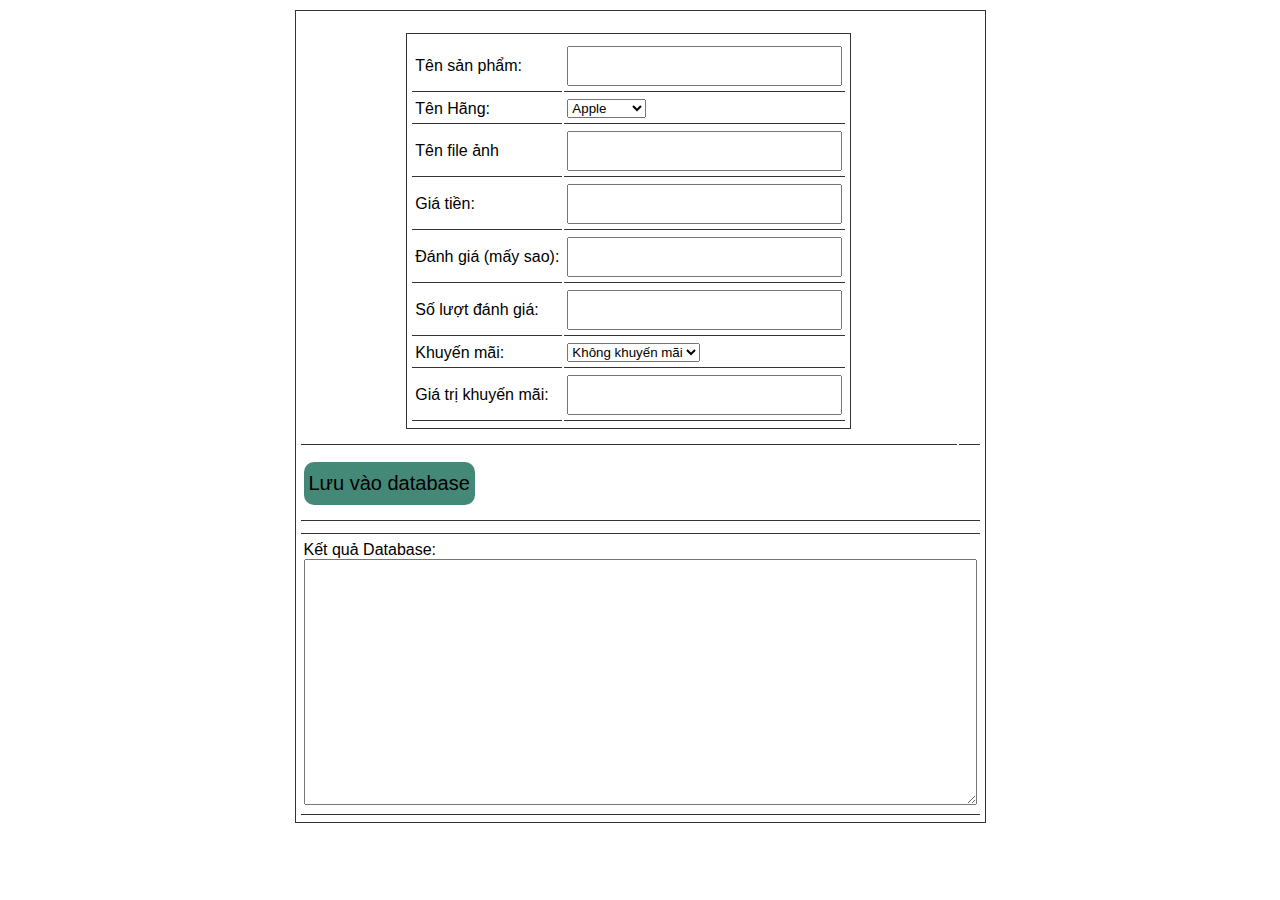
<file: createProductJson.html>
<!DOCTYPE html>
<html lang="en">

<head>
	<meta charset="UTF-8">
	<meta name="viewport" content="width=device-width, initial-scale=1.0">
	<title>Create Product code</title>

	<!-- Load font awesome icons -->
	<link rel="stylesheet" href="https://cdnjs.cloudflare.com/ajax/libs/font-awesome/4.7.0/css/font-awesome.min.css"
	 crossorigin="anonymous">
	<link rel="stylesheet" type="text/css" href="css/style.css">
	<link rel="stylesheet" href="css/header.css">
	<link rel="stylesheet" type="text/css" href="css/home_products.css">

	<script src="data/products.js"></script>
	<script src="js/classes.js"></script>
	<script src="js/dungchung.js"></script>

	<style>
		* { 
			outline: none; 
			font-family: sans-serif; 
		}
		
		table {
			padding: 5px 3px;
			border : 1px solid #333;
			margin: 10px auto;
		}
		td {
			padding: 5px 3px;
			border-bottom: 1pt solid #333;
		}
		input {
			padding: 5px 3px;
			height: 26px;
			font-size: 20px;
		}
		button {
			border-radius: 10px;
			margin: 10px auto;
			font-size: 20px;
			padding: 10px 5px;
			border: none;
			cursor: pointer;
			background: #487;
		}
		button:hover {
			background: #4a7;
		}
		textarea {
			padding: 5px 3px;
			font-size: 16px;
		}
		.homeproduct li {
			width: 250px;
		}
	</style>

	<script>
		// Thêm sản phẩm vào trang
		function addProduct(p, id) {
			promo = new Promo(p.promo.name, p.promo.value); // class Promo
			product = new Product(p.img, p.name, p.price, p.star, p.rateCount, promo); // Class product
			addToWeb(product, id);
		}
		function getResult() {
			var name = document.getElementById('name').value;
			var company = document.getElementById('company').value;
			var img = document.getElementById('img').value;
			var price = document.getElementById('price').value;
			var star = document.getElementById('star').value || 0;
			var rateCount = document.getElementById('rateCount').value || 0;
			var promoName = document.getElementById('promoName').value;
			var promoValue = document.getElementById('promoValue').value;

			if(img.indexOf('http') < 0) {
				img = "img/products/"+ img;	
			}
return {
	"name": name,
	"company": company,
	"img": img,
	"price": price,
	"star": star,
	"rateCount": rateCount,
	"promo": {
		"name": promoName,
		"value": promoValue
	}
};
		}

		function saveToDatabase() {
			var r = getResult();
			if(!r.name || !r.price) {
				alert('Chưa nhập tên hoặc giá tiền');
				return;
			}

			addProduct(r, 'products');
			var textarea = document.getElementById('t_a');
			if(textarea.innerHTML == '')
				textarea.innerHTML += JSON.stringify(r, null, "\t");
			else textarea.innerHTML += ',\n'+JSON.stringify(r, null, "\t");
		}

		function valueChange() {
			document.getElementById('live').innerHTML = '';
			addProduct(getResult(), 'live');
		}

		window.onload = function() {
			var inp = document.getElementsByTagName('input');
			for(var i = 0; i < inp.length; i++) {
				inp[i].onkeyup = valueChange;
			}
			document.getElementById('company').onchange = valueChange;
		}
	</script>

</head>

<body>
	<table>
		<tr>
			<td>
				<table cellpadding="7">
					<tr>
						<td>Tên sản phẩm:</td>
						<td><input id="name" type="text" onchange=""></td>
					</tr>
					<tr>
						<td>Tên Hãng:</td>
						<td>
							<select name="" id="company">
								<option value="Apple">Apple</option>
								<option value="Samsung">Samsung</option>
								<option value="Oppo">Oppo</option>
								<option value="Nokia">Nokia</option>
								<option value="Huawei">Huawei</option>
								<option value="Xiaomi">Xiaomi</option>
								<option value="Realme">Realme</option>
								<option value="Vivo">Vivo</option>
								<option value="Philips">Philips</option>
								<option value="Mobell">Mobell</option>
								<option value="Mobiistar">Mobiistar</option>
								<option value="Itel">Itel</option>
								<option value="Coolpad">Coolpad</option>
								<option value="HTC">HTC</option>
								<option value="Motorola">Motorola</option>
							</select>
						</td>
					</tr>
					<tr>
						<td>Tên file ảnh</td>
						<td><input id="img" type="text"></td>
					</tr>
					<tr>
						<td>Giá tiền:</td>
						<td><input id="price" type="text"></td>
					</tr>
					<tr>
						<td>Đánh giá (mấy sao):</td>
						<td><input id="star" type="text"></td>
					</tr>
					<tr>
						<td>Số lượt đánh giá:</td>
						<td><input id="rateCount" type="text"></td>
					</tr>
					<tr>
						<td>Khuyến mãi:</td>
						<td>
							<select name="km" id="promoName" onchange="valueChange()">
								<option value="">Không khuyến mãi</option>
								<option value="tragop">Trả góp</option>
								<option value="giamgia">Giảm giá</option>
								<option value="moiramat">Mới ra mắt</option>
								<option value="giareonline">Giá rẻ online</option>
							</select>

						</td>
					</tr>
					<tr>
						<td>Giá trị khuyến mãi:</td>
						<td><input id="promoValue" type="text"></td>
					</tr>
				</table>
			</td>

			<td>
				<ul class="homeproduct group flexContain" id="live"></ul>
			</td>
		</tr>
		<tr>
			<td colspan="2">
				<button onclick="saveToDatabase()">Lưu vào database</button>
			</td>
		</tr>
		<tr>
			<td colspan="2">
				<ul class="homeproduct" id="products"></ul>
			</td>
		</tr>
		<tr>
			<td colspan="2">
				<p>Kết quả Database:</p>
				<textarea rows="13" cols="70" id="t_a"></textarea>
			</td>
		</tr>
	</table>

</body>

</html>
</file>
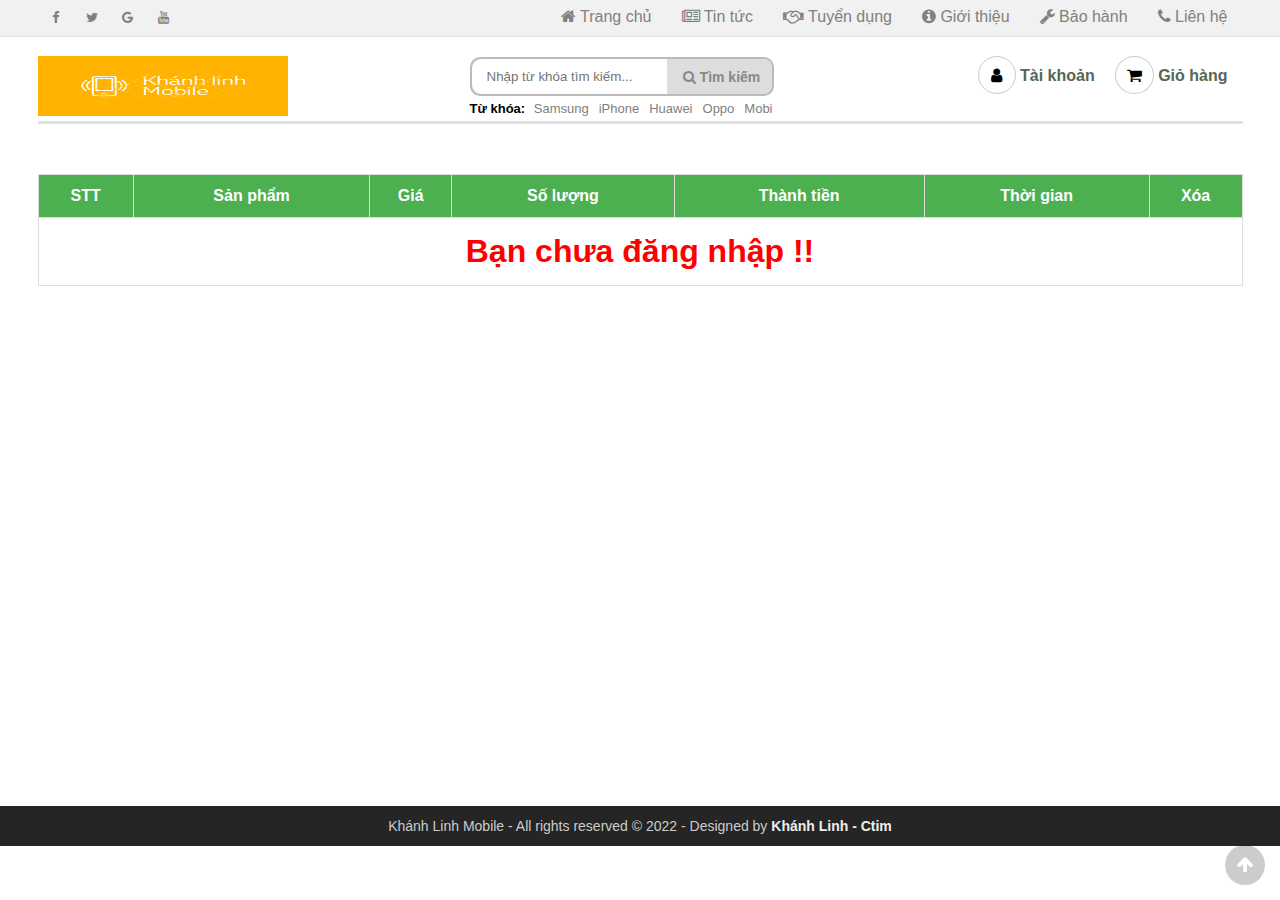
<file: giohang.html>
<!DOCTYPE html>
<html lang="vi">

<head>
	<meta charset="UTF-8">
	<meta name="viewport" content="width=device-width, initial-scale=1.0">
	<meta http-equiv="X-UA-Compatible" content="ie=edge">
	<link rel="shortcut icon" href="img/favicon.ico" />

	<title>Khánh Linh Mobile</title>

	<!-- Load font awesome icons -->
	<link rel="stylesheet" href="https://cdnjs.cloudflare.com/ajax/libs/font-awesome/4.7.0/css/font-awesome.min.css"
	 crossorigin="anonymous">

	<!-- our files -->
	<!-- css -->
	<link rel="stylesheet" href="css/style.css">
	<link rel="stylesheet" href="css/topnav.css">
	<link rel="stylesheet" href="css/header.css">
	<link rel="stylesheet" href="css/taikhoan.css">
	<link rel="stylesheet" href="css/gioHang.css">
	<link rel="stylesheet" href="css/footer.css">
	<!-- js -->
	<script src="data/products.js"></script>
	<script src="js/classes.js"></script>
	<script src="js/dungchung.js"></script>
	<script src="js/giohang.js"></script>

</head>

<body>
	<script> addTopNav(); </script>

	<section style="min-height: 85vh">
		<script> addHeader(); </script>

		<table class="listSanPham" > </table>
		
	</section> <!-- End Section -->

	<script>
		addContainTaiKhoan();
	</script>

	<div class="footer"><script>addFooter();</script></div>

	<i class="fa fa-arrow-up" id="goto-top-page" onclick="gotoTop()"></i>
</body>

</html>
</file>
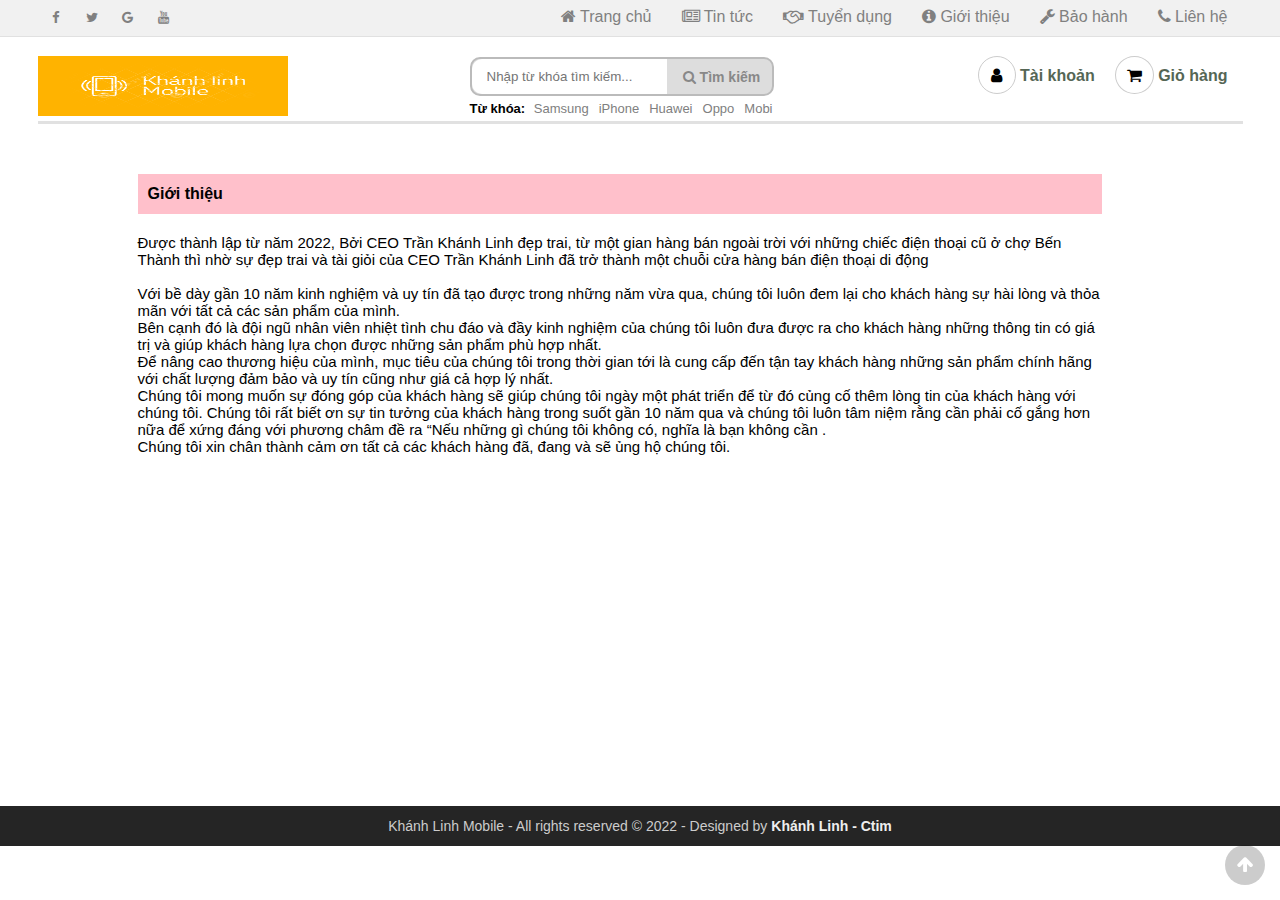
<file: gioithieu.html>
<!DOCTYPE html>
<html lang="vi">

<head>
    <meta charset="UTF-8">
    <meta name="viewport" content="width=device-width, initial-scale=1.0">
    <meta http-equiv="X-UA-Compatible" content="ie=edge">
    <title>Giới thiệu - Khánh Linh Mobile</title>
    <link rel="shortcut icon" href="img/favicon.ico" />

    <!-- Load font awesome icons -->
    <link rel="stylesheet" href="https://cdnjs.cloudflare.com/ajax/libs/font-awesome/4.7.0/css/font-awesome.min.css"
        crossorigin="anonymous">
        
    <!-- our files -->
    <!-- css -->
    <link rel="stylesheet" href="css/style.css">
    <link rel="stylesheet" href="css/topnav.css">
    <link rel="stylesheet" href="css/header.css">
    <link rel="stylesheet" href="css/taikhoan.css">
    <link rel="stylesheet" href="css/footer.css">
    <link rel="stylesheet" href="css/gioithieu.css">

    <!-- js -->
    <script src="data/products.js"></script>
	<script src="js/dungchung.js"></script>
    <script>
        window.onload = function () {
            khoiTao();
            // thêm tags (từ khóa) vào khung tìm kiếm
            var tags = ["Samsung", "iPhone", "Huawei", "Oppo", "Mobi"];
            for (var t of tags) addTags(t, "index.html?search=" + t);
        }
    </script>

</head>

<body>
    <script> addTopNav();</script>

    <section style="min-height: 85vh">
        <script> addHeader(); </script>

        <div class="page-gt">
            <h4 class="page-header">
                Giới thiệu
            </h4>
            <div class="page-info">
                <p>Được thành lập từ năm 2022, Bởi CEO Trần Khánh Linh đẹp trai, từ một gian hàng bán ngoài trời với
                những chiếc điện thoại cũ ở chợ Bến Thành thì nhờ sự đẹp trai và tài giỏi của CEO Trần Khánh Linh đã trở
                thành một chuỗi cửa hàng bán điện thoại di động</p>
                <br />
                <p>
                    Với bề dày gần 10 năm kinh nghiệm và uy tín đã tạo được trong những năm vừa qua, chúng tôi luôn đem
                    lại cho khách hàng sự hài lòng và thỏa mãn với tất cả các sản phẩm của mình.<br />
                    Bên cạnh đó là đội ngũ nhân viên nhiệt tình chu đáo và đầy kinh nghiệm của chúng tôi luôn đưa được
                    ra cho khách hàng những thông tin có giá trị và giúp khách hàng lựa chọn được những sản phẩm phù
                    hợp nhất.<br />
                    Để nâng cao thương hiệu của mình, mục tiêu của chúng tôi trong thời gian tới là cung cấp đến tận
                    tay khách hàng những sản phẩm chính hãng với chất lượng đảm bảo và uy tín cũng như giá cả hợp lý
                    nhất.<br />
                    Chúng tôi mong muốn sự đóng góp của khách hàng sẽ giúp chúng tôi ngày một phát triển để từ đó củng
                    cố thêm lòng tin của khách hàng với chúng tôi. Chúng tôi rất biết ơn sự tin tưởng của khách hàng
                    trong suốt gần 10 năm qua và chúng tôi luôn tâm niệm rằng cần phải cố gắng hơn nữa để xứng đáng với
                    phương châm đề ra “Nếu những gì chúng tôi không có, nghĩa là bạn không cần .<br />
                    Chúng tôi xin chân thành cảm ơn tất cả các khách hàng đã, đang và sẽ ủng hộ chúng tôi.
                </p>
            </div>
        </div>
    </section>

    <script> addContainTaiKhoan(); </script>

    <div class="footer">
        <script>addFooter();</script>
        
    </div>

    <i class="fa fa-arrow-up" id="goto-top-page" onclick="gotoTop()"></i>
</body>

</html>
</file>
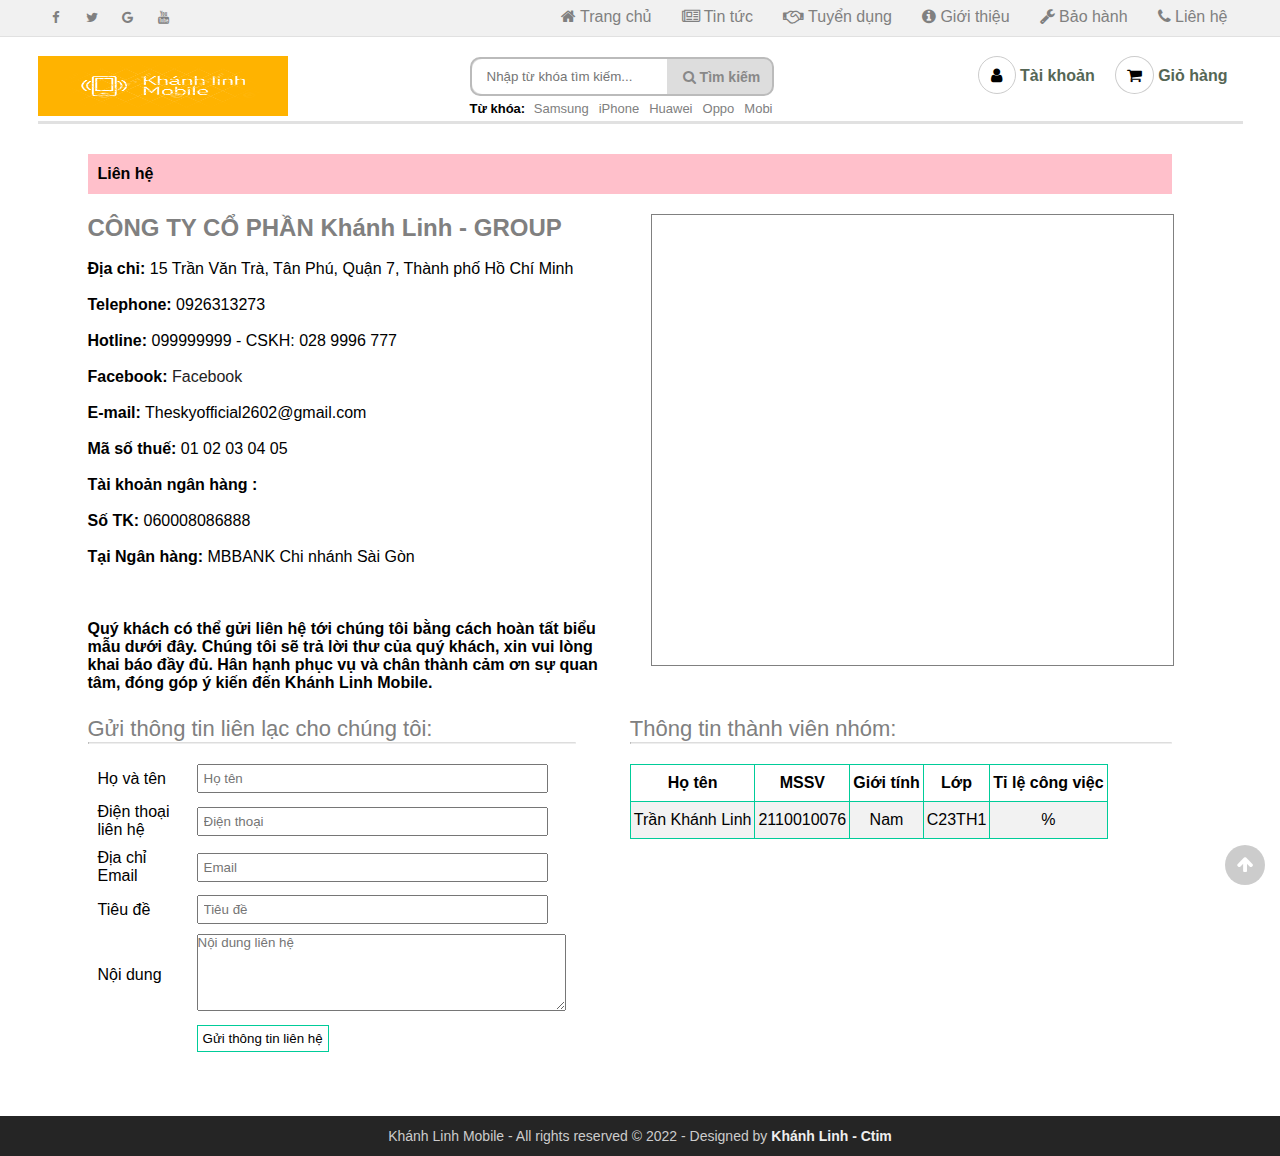
<file: lienhe.html>
<!DOCTYPE html>
<html lang="vi">

<head>
    <meta charset="UTF-8">
    <meta name="viewport" content="width=device-width, initial-scale=1.0">
    <meta http-equiv="X-UA-Compatible" content="ie=edge">
    <title>Liên hệ - Khánh Linh Mobile</title>
    <link rel="shortcut icon" href="img/favicon.ico" />

    <!-- Load font awesome icons -->
    <link rel="stylesheet" href="https://cdnjs.cloudflare.com/ajax/libs/font-awesome/4.7.0/css/font-awesome.min.css"
        crossorigin="anonymous">

    <!-- our files -->
    <!-- css -->
    <link rel="stylesheet" href="css/style.css">
    <link rel="stylesheet" href="css/topnav.css">
    <link rel="stylesheet" href="css/header.css">
    <link rel="stylesheet" href="css/taikhoan.css">
    <link rel="stylesheet" href="css/footer.css">
    <link rel="stylesheet" href="css/lienhe.css">

    <!-- js -->
    <script src="data/products.js"></script>
    <script src="js/dungchung.js"></script>
    <script src="js/lienhe.js"></script>

</head>

<body>
    <script> addTopNav();</script>

    <section style="min-height: 85vh">
        <script> addHeader(); </script>

        <div class="body-lienhe">
            <div class="lienhe-header">Liên hệ</div>
            <div class="lienhe-info">
                <div class="info-left">
                    <p>
                        <h2 style="color: gray"> CÔNG TY CỔ PHẦN Khánh Linh - GROUP </h2><br />
                        <b>Địa chỉ:</b> 15 Trần Văn Trà, Tân Phú, Quận 7, Thành phố Hồ Chí Minh<br /><br />
                        <b>Telephone:</b> 0926313273<br /><br />
                        <b>Hotline:</b> 099999999 - CSKH: 028 9996 777<br /><br />
                        <b>Facebook:</b> <a href="https://www.facebook.com/khanhlinh.tso">Facebook</a> <br /><br />
                        <b>E-mail:</b> Theskyofficial2602@gmail.com<br /><br />
                        <b>Mã số thuế:</b> 01 02 03 04 05<br /><br />
                        <b>Tài khoản ngân hàng :</b><br /><br />
                        <b>Số TK:</b> 060008086888 <br /><br />
                        <b>Tại Ngân hàng:</b> MBBANK Chi nhánh Sài Gòn<br /><br /><br /><br />
                        <b>Quý khách có thể gửi liên hệ tới chúng tôi bằng cách hoàn tất biểu mẫu dưới đây. Chúng tôi
                            sẽ trả lời thư của quý khách, xin vui lòng khai báo đầy đủ. Hân hạnh phục vụ và chân thành
                            cảm ơn sự quan tâm, đóng góp ý kiến đến Khánh Linh Mobile.</b>
                    </p>
                </div>
                <div class="info-right">
                    <iframe width="100%" height="450" src="https://www.google.com/maps/place/Tr%C6%B0%E1%BB%9Dng+Cao+%C4%91%E1%BA%B3ng+C%C3%B4ng+ngh%E1%BB%87+v%C3%A0+Qu%E1%BA%A3n+tr%E1%BB%8B+doanh+nghi%E1%BB%87p/@10.7236706,106.7221108,15z/data=!4m12!1m6!3m5!1s0x0:0x311972d47175fe56!2zVHLGsOG7nW5nIENhbyDEkeG6s25nIEPDtG5nIG5naOG7hyB2w6AgUXXhuqNuIHRy4buLIGRvYW5oIG5naGnhu4dw!8m2!3d10.7240923!4d106.7218533!3m4!1s0x0:0x311972d47175fe56!8m2!3d10.7240923!4d106.7218533&amp;ie=UTF8&amp;t=&amp;z=16&amp;iwloc=B&amp;output=embed"
                        frameborder="0" scrolling="no" marginheight="0" marginwidth="0"><a href="https://www.maps.ie/create-google-map/">Embed
                            Google Map
                        </a>
                    </iframe>
                    <br />
                </div>
            </div>
            <div class="lienhe-info">

                <div class="guithongtin">
                    <p style="font-size: 22px; color: gray">Gửi thông tin liên lạc cho chúng tôi: </p>
                    <hr />
                    <form name="formlh" onsubmit="return nguoidung()">
                        <table cellspacing="10px">
                            <tr>
                                <td>Họ và tên</td>
                                <td><input type="text" name="ht" size="40" maxlength="40" placeholder="Họ tên"
                                        autocomplete="off" required></td>
                            </tr>
                            <tr>
                                <td>Điện thoại liên hệ</td>
                                <td><input type="text" name="sdt" size="40" maxlength="11" minlength="10" placeholder="Điện thoại"
                                        required></td>
                            </tr>
                            <tr>
                                <td>Địa chỉ Email</td>
                                <td><input type="email" name="em" size="40" placeholder="Email" autocomplete="off"
                                        required></td>
                            </tr>
                            <tr>
                                <td>Tiêu đề</td>
                                <td><input type="text" name="tde" size="40" maxlength="100" placeholder="Tiêu đề"
                                        required>
                            </tr>
                            <tr>
                                <td>Nội dung</td>
                                <td><textarea name="nd" rows="5" cols="44" maxlength="500" wrap="physical"
                                        placeholder="Nội dung liên hệ" required></textarea></td>
                            </tr>
                            <tr>
                                <td></td>
                                <td><button type="submit">Gửi thông tin liên hệ</button></td>
                            </tr>
                        </table>
                    </form>
                </div>
                <div class="thongtinnhom">
                    <p style="font-size: 22px; color: gray">Thông tin thành viên nhóm: </p>
                    <hr />
                    <table>
                        <tr>
                            <th>Họ tên</th>
                            <th>MSSV</th>
                            <th>Giới tính</th>
                            <th>Lớp</th>
                            <th>Tỉ lệ công việc</th>
                        </tr>
                        <script>
                            var thongtin = [
                                ["Trần Khánh Linh", "2110010076", "Nam", "C23TH1", "%"],
                            ]
                            for (var i = 0; i < thongtin.length; i++) {
                                document.write(
                                    `
                                    <tr>
                                        <td>` +
                                    thongtin[i][0] + `</td>
                                        <td>` +
                                    thongtin[i][1] + `</td>
                                        <td>` +
                                    thongtin[i][2] + `</td>
                                        <td>` +
                                    thongtin[i][3] + `</td>
                                        <td>` +
                                    thongtin[i][4] +
                                    `</td>
                                    </tr>
                                `
                                )
                            }
                        </script>
                    </table>
                </div>

            </div>
        </div>
    </section>

    <script>
        addContainTaiKhoan();
    </script>

    <div class="footer">
        <script>
            addFooter();
        </script>

    </div>

    <i class="fa fa-arrow-up" id="goto-top-page" onclick="gotoTop()"></i>

</body>

</html>
</file>
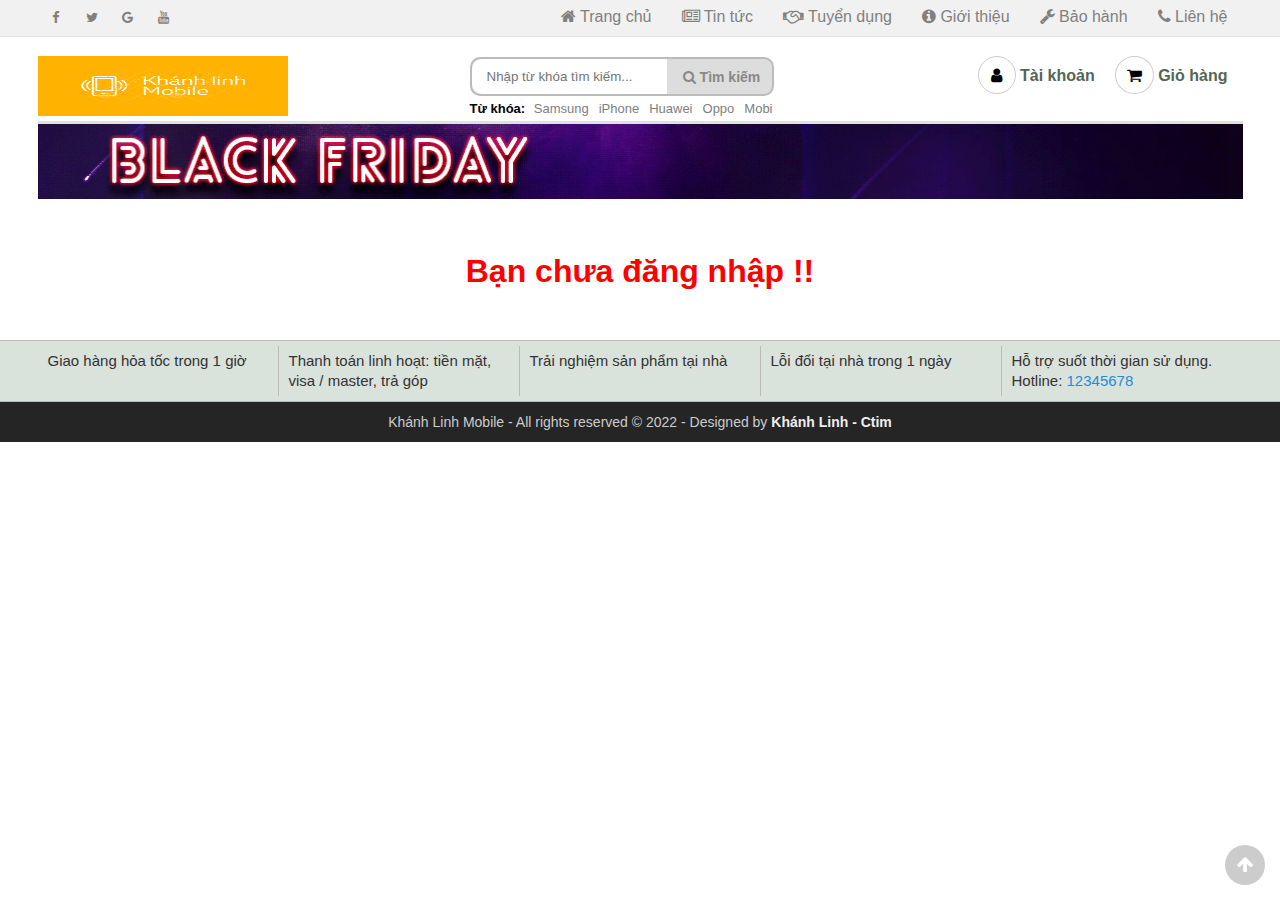
<file: nguoidung.html>
<!DOCTYPE html>
<html lang="vi">

<head>
	<meta charset="UTF-8">
	<meta name="viewport" content="width=device-width, initial-scale=1.0">
	<meta http-equiv="X-UA-Compatible" content="ie=edge">

	<title>Thế giới điện thoại</title>
	<link rel="shortcut icon" href="img/favicon.ico" />

	<!-- Load font awesome icons -->
	<link rel="stylesheet" href="https://cdnjs.cloudflare.com/ajax/libs/font-awesome/4.7.0/css/font-awesome.min.css"
     crossorigin="anonymous">

     <script src="js/Jquery/Jquery.min.js"></script>

	<!-- our files -->
	<!-- css -->
	<link rel="stylesheet" href="css/style.css">
	<link rel="stylesheet" href="css/topnav.css">
	<link rel="stylesheet" href="css/header.css">
	<link rel="stylesheet" href="css/taikhoan.css">
    <link rel="stylesheet" href="css/gioHang.css">
    <link rel="stylesheet" href="css/nguoidung.css">
	<link rel="stylesheet" href="css/footer.css">
	<!-- js -->
	<script src="data/products.js"></script>
	<script src="js/classes.js"></script>
    <script src="js/dungchung.js"></script>
    <script src="js/nguoidung.js"></script>

</head>

<body>
	<script> addTopNav(); </script>

	<section>
		<script> addHeader(); </script>
        <img src="img/banners/blackFriday.gif" alt="" style="width: 100%;">
        
        <div class="infoUser"> 

        </div>

        <div class="listDonHang"> </div>
	</section> <!-- End Section -->

	<script>
		addContainTaiKhoan(); addPlc();
	</script>

	<div class="footer"><script>addFooter();</script></div>

	<i class="fa fa-arrow-up" id="goto-top-page" onclick="gotoTop()"></i>
</body>

</html>
</file>
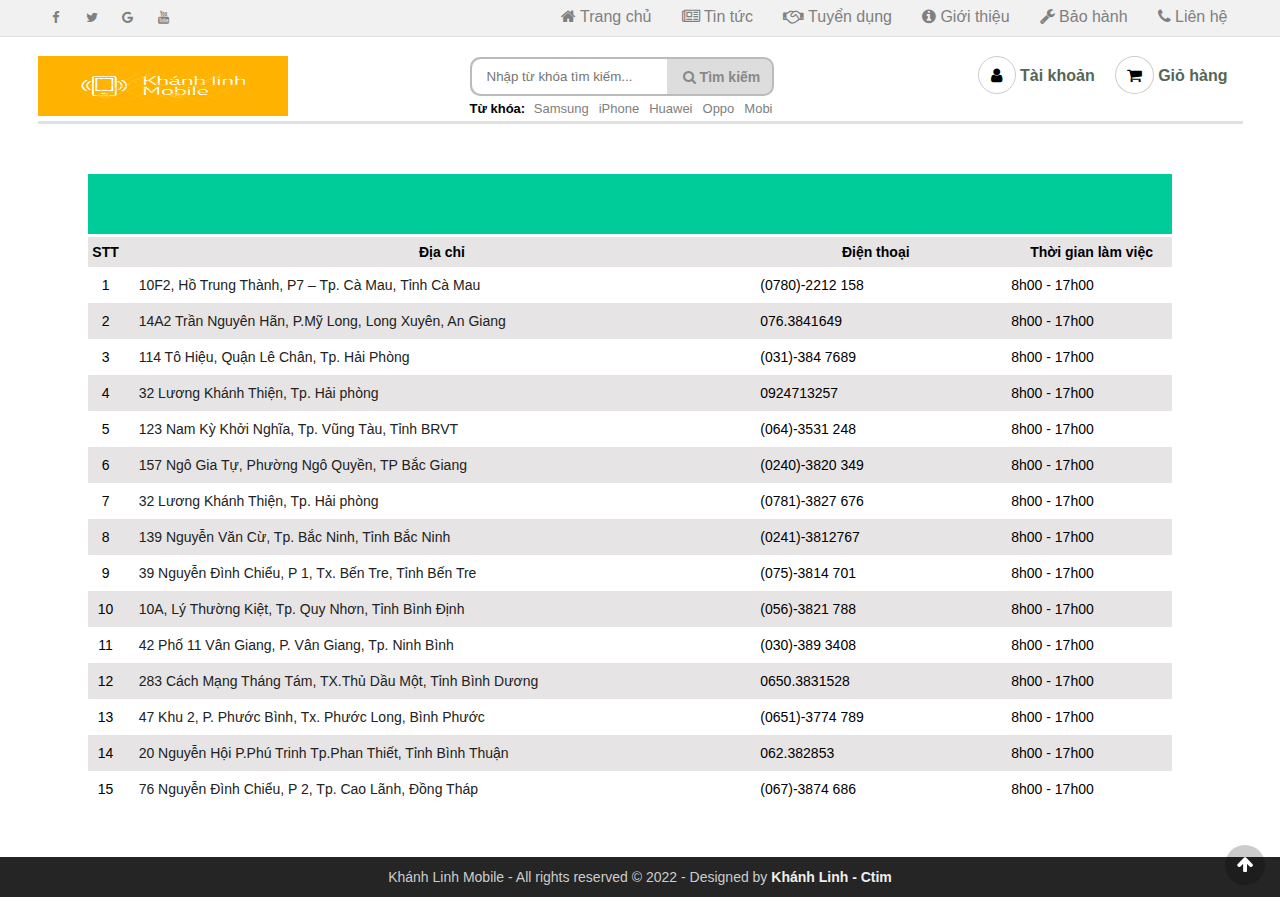
<file: trungtambaohanh.html>
<!DOCTYPE html>
<html lang="vi">
<head>
    <meta charset="UTF-8">
    <meta name="viewport" content="width=device-width, initial-scale=1.0">
    <meta http-equiv="X-UA-Compatible" content="ie=edge">
    <title>Trung tâm bảo hành - Thế giới điện thoại</title>
    <link rel="shortcut icon" href="img/favicon.ico" />

    <!-- Load font awesome icons -->
    <link rel="stylesheet" href="https://cdnjs.cloudflare.com/ajax/libs/font-awesome/4.7.0/css/font-awesome.min.css"
        crossorigin="anonymous">

    <!-- our files -->
    <!-- css -->
    <link rel="stylesheet" href="css/style.css">
    <link rel="stylesheet" href="css/topnav.css">
    <link rel="stylesheet" href="css/header.css">
    <link rel="stylesheet" href="css/taikhoan.css">
    <link rel="stylesheet" href="css/footer.css">
    <link rel="stylesheet" href="css/baohanh.css">
    <!-- js -->
    <script src="data/products.js"></script>
	<script src="js/dungchung.js"></script>

    <script>
        window.onload = function () {
            khoiTao();
            // thêm tags (từ khóa) vào khung tìm kiếm
            var tags = ["Samsung", "iPhone", "Huawei", "Oppo", "Mobi"];
            for (var t of tags) addTags(t, "index.html?search=" + t);
        }
    </script>
</head>

<body>

    <script>addTopNav();</script>

    <section style="min-height: 85vh">
        <script>addHeader();</script>

        <table>
            <tr>
                <td colspan="4" class="header-table">
                    <marquee behavior="scroll" direction=left>Các trung tâm bảo hành của Smartphone Store</marquee>
                </td>
            </tr>
            <tr>
                <th class="col1">STT</th>
                <th class="col2">Địa chỉ</th>
                <th class="col3">Điện thoại</th>
                <th class="col4">Thời gian làm việc</th>
            </tr>

            <script>
                var trungtam = [
                    ["10F2, Hồ Trung Thành, P7 – Tp. Cà Mau, Tỉnh Cà Mau"       , "(0780)-2212 158" , "8h00 - 17h00"],
                    ["14A2 Trần Nguyên Hãn, P.Mỹ Long, Long Xuyên, An Giang"    , "076.3841649"     , "8h00 - 17h00"],
                    ["114 Tô Hiệu, Quận Lê Chân, Tp. Hải Phòng"                 , "(031)-384 7689"  , "8h00 - 17h00"],
                    ["32 Lương Khánh Thiện, Tp. Hải phòng"                      , "0924713257"      , "8h00 - 17h00"],
                    ["123 Nam Kỳ Khởi Nghĩa, Tp. Vũng Tàu, Tỉnh BRVT"           , "(064)-3531 248"  , "8h00 - 17h00"],
                    ["157 Ngô Gia Tự, Phường Ngô Quyền, TP Bắc Giang"           , "(0240)-3820 349" , "8h00 - 17h00"],
                    ["32 Lương Khánh Thiện, Tp. Hải phòng"                      , "(0781)-3827 676" , "8h00 - 17h00"],
                    ["139 Nguyễn Văn Cừ, Tp. Bắc Ninh, Tỉnh Bắc Ninh"           , "(0241)-3812767"  , "8h00 - 17h00"],
                    ["39 Nguyễn Đình Chiểu, P 1, Tx. Bến Tre, Tỉnh Bến Tre"     , "(075)-3814 701"  , "8h00 - 17h00"],
                    ["10A, Lý Thường Kiệt, Tp. Quy Nhơn, Tỉnh Bình Định"        , "(056)-3821 788"  , "8h00 - 17h00"],
                    ["42 Phố 11 Vân Giang, P. Vân Giang, Tp. Ninh Bình"         , "(030)-389 3408"  , "8h00 - 17h00"],
                    ["283 Cách Mạng Tháng Tám, TX.Thủ Dầu Một, Tỉnh Bình Dương" , "0650.3831528"    , "8h00 - 17h00"],
                    ["47 Khu 2, P. Phước Bình, Tx. Phước Long, Bình Phước"      , "(0651)-3774 789" , "8h00 - 17h00"],
                    ["20 Nguyễn Hội P.Phú Trinh Tp.Phan Thiết, Tỉnh Bình Thuận" , "062.382853"      , "8h00 - 17h00"],
                    ["76 Nguyễn Đình Chiểu, P 2, Tp. Cao Lãnh, Đồng Tháp"       , "(067)-3874 686"  , "8h00 - 17h00"]
                ]

                for (var i = 0; i < trungtam.length; i++) {
                    var link = 'https://maps.google.com/maps?q=' + trungtam[i][0];
                    document.write(`
                        <tr>
                            <td class="col1">` + (i + 1) + `</td>
                            <td class="col2"> 
                                <a href="`+link+`" target="_blank" title="Xem bản đồ">
                                    ` + trungtam[i][0] +`
                                </a>
                            </td>
                            <td class="col3">` + trungtam[i][1] +`</td>
                            <td class="col4">` + trungtam[i][2] +`</td>
                        </tr>
                    `)
                }
            </script>
        </table>

    </section>

    <script>addContainTaiKhoan(); </script>

    <div class="footer">
            <script>addFooter();</script>
    </div>

    <i class="fa fa-arrow-up" id="goto-top-page" onclick="gotoTop()"></i>

</body>

</html>
</file>
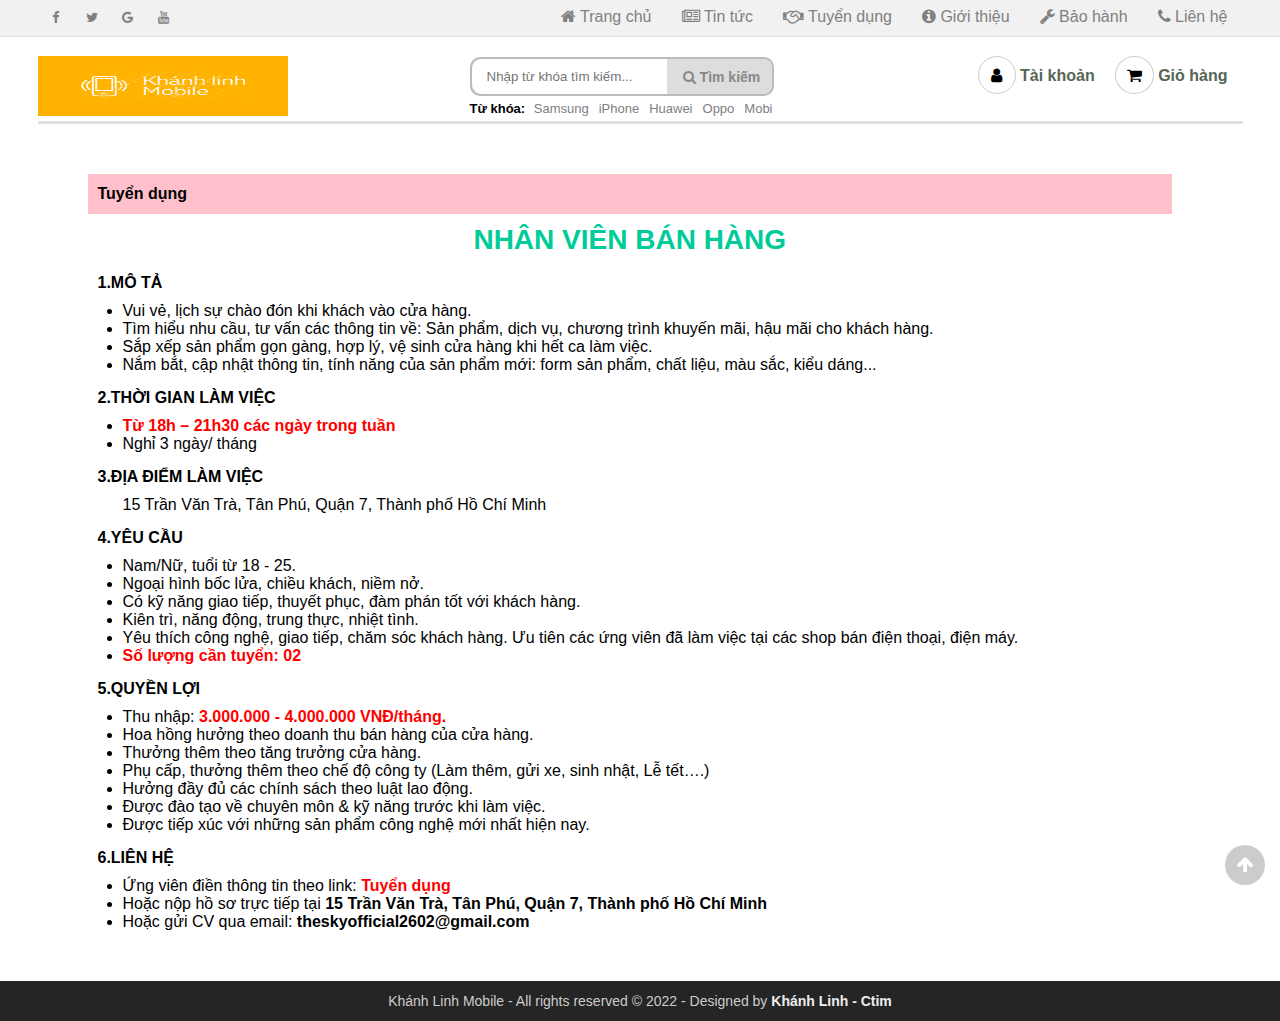
<file: tuyendung.html>
<!DOCTYPE html>
<html lang="en">

<head>
    <meta charset="UTF-8">
    <meta name="viewport" content="width=device-width, initial-scale=1.0">
    <meta http-equiv="X-UA-Compatible" content="ie=edge">
    <title>Tuyển dụng - Khánh Linh Mobile</title>
    <link rel="shortcut icon" href="img/favicon.ico" />

    <!-- Load font awesome icons -->
    <link rel="stylesheet" href="https://cdnjs.cloudflare.com/ajax/libs/font-awesome/4.7.0/css/font-awesome.min.css"
        crossorigin="anonymous">

    <!-- our files -->
    <!-- css -->
    <link rel="stylesheet" href="css/style.css">
    <link rel="stylesheet" href="css/topnav.css">
    <link rel="stylesheet" href="css/header.css">
    <link rel="stylesheet" href="css/taikhoan.css">
    <link rel="stylesheet" href="css/footer.css">
    <link rel="stylesheet" href="css/tuyendung.css">

    <!-- js -->
    <script src="data/products.js"></script>
	<script src="js/dungchung.js"></script>
    <script>
        window.onload = function () {
            khoiTao();
            // thêm tags (từ khóa) vào khung tìm kiếm
            var tags = ["Samsung", "iPhone", "Huawei", "Oppo", "Mobi"];
            for (var t of tags) addTags(t, "index.html?search=" + t);
        }
    </script>

</head>

<body>
    <script> addTopNav();</script>

    <section style="min-height: 85vh">
        <script> addHeader(); </script>

        <div class="body-tuyendung">
            <div class="tuyendung-header">Tuyển dụng</div>
            <div class="tuyendung-info">
                <h1 class="tieude">NHÂN VIÊN BÁN HÀNG</h1><br/>

                <b>1.MÔ TẢ</b>
                <ul class="tuyendung-noidung">
                    <li>Vui vẻ, lịch sự chào đón khi khách vào cửa hàng.</li>
                    <li>
                        Tìm hiểu nhu cầu, tư vấn các thông tin về: Sản phẩm, dịch vụ, chương trình khuyến mãi, hậu mãi cho khách hàng.
                    </li>
                    <li>Sắp xếp sản phẩm gọn gàng, hợp lý, vệ sinh cửa hàng khi hết ca làm việc.</li>
                    <li>Nắm bắt, cập nhật thông tin, tính năng của sản phẩm mới: form sản phẩm, chất liệu, màu sắc, kiểu dáng...</li>
                </ul>

                <b>2.THỜI GIAN LÀM VIỆC</b>
                <ul class="tuyendung-noidung">
                    <li><span>Từ 18h – 21h30 các ngày trong tuần</span></li>
                    <li>Nghỉ 3 ngày/ tháng</li>
                </ul>

                <b>3.ĐỊA ĐIỂM LÀM VIỆC</b>
                <ul class="tuyendung-noidung">
                    <span>15 Trần Văn Trà, Tân Phú, Quận 7, Thành phố Hồ Chí Minh</span>
                </ul>

                <b>4.YÊU CẦU</b>
                <ul class="tuyendung-noidung">
                    <li>Nam/Nữ, tuổi từ 18 - 25.</li>
                    <li>Ngoại hình bốc lửa, chiều khách, niềm nở.</li>
                    <li>Có kỹ năng giao tiếp, thuyết phục, đàm phán tốt với khách hàng.</li>
                    <li>Kiên trì, năng động, trung thực, nhiệt tình.</li>
                    <li>Yêu thích công nghệ, giao tiếp, chăm sóc khách hàng. Ưu tiên các ứng viên đã làm việc tại các shop bán điện thoại, điện máy.</li>
                    <li><span>Số lượng cần tuyển: 02</span></li>
                </ul>

                <b>5.QUYỀN LỢI</b>
                <ul class="tuyendung-noidung">
                    <li>Thu nhập: <span>3.000.000 - 4.000.000 VNĐ/tháng.</span></li>
                    <li>Hoa hồng hưởng theo doanh thu bán hàng của cửa hàng.</li>
                    <li>Thưởng thêm theo tăng trưởng cửa hàng.</li>
                    <li>Phụ cấp, thưởng thêm theo chế độ công ty (Làm thêm, gửi xe, sinh nhật, Lễ tết….)</li>
                    <li>Hưởng đầy đủ các chính sách theo luật lao động.</li>
                    <li>Được đào tạo về chuyên môn & kỹ năng trước khi làm việc.</li>
                    <li>Được tiếp xúc với những sản phẩm công nghệ mới nhất hiện nay.</li>
                </ul>

                <b>6.LIÊN HỆ</b>
                <ul class="tuyendung-noidung">
                    <li>Ứng viên điền thông tin theo link: 
                        <a href="#">
                            <span>Tuyển dụng</span>
                        </a>
                    </li>
                    <li>Hoặc nộp hồ sơ trực tiếp tại <b>15 Trần Văn Trà, Tân Phú, Quận 7, Thành phố Hồ Chí Minh</b></li>
                    <li>Hoặc gửi CV qua email:<b> theskyofficial2602@gmail.com</b></li>
                </ul>
            </div>
        </div>

    </section>

    <script> addContainTaiKhoan() </script>

    <div class="footer">
        <script>addFooter();</script>
        
    </div>

    <i class="fa fa-arrow-up" id="goto-top-page" onclick="gotoTop()"></i>
</body>

</html>
</file>
<file: css/style.css>
* {
    margin: 0;
    padding: 0;
    outline: none;
    font-family: Arial, Helvetica, sans-serif;
}

body,
html {
    min-width: 1024px;

}

a {
    text-decoration: none;
    color: #222;
}

.clear {
    clear: both;
    line-height: 0;
}

/* căn giữa section, và set độ rộng lớn nhất là 1200px */
section {
    max-width: 1205px;
    margin: 0 auto;
}

hr {
    color: #ddd;
    background-color: #ddd;
    border-top: 1px solid #ddd;
}

.flexContain {
    display: -webkit-box;
    display: -ms-flexbox;
    display: flex;
    -ms-flex-wrap: wrap;
    flex-wrap: wrap;
    -webkit-box-orient: horizontal;
    -webkit-box-direction: normal;
    -ms-flex-direction: row;
    flex-direction: row;
    -webkit-box-pack: center;
    -ms-flex-pack: center;
    justify-content: center;
}

/* Use for auto clear float */
/* ====== https://css-tricks.com/snippets/css/clear-fix/ ======== */
.group:before,
.group:after {
    content: "";
    display: table;
}

.group:after {
    clear: both;
}

.group {
    zoom: 1;
    /* For IE 6/7 (trigger hasLayout) */
}

/* =========   Alert ===============*/
#alert {
    z-index: 200; /* luôn trên cùng (đè lên những thứ khác) */
    display: block;
    position: fixed;
    bottom: 40px;
    right: 5px;
    padding: 20px;
    background-color: #111;
    opacity: 0;
    color: white;
    font-weight: bold;
    -webkit-transition: 0.3s;
    -o-transition: 0.3s;
    transition: 0.3s;
}

#closebtn {
    margin-left: 15px;
    color: white;
    font-weight: bold;
    float: right;
    font-size: 22px;
    line-height: 20px;
    -webkit-transition: 0.3s;
    -o-transition: 0.3s;
    transition: 0.3s;
}

/* ===== End clear float ====== */

#goto-top-page {
    position: fixed;
    bottom: 15px;
    right: 15px;
    z-index: 100;
    background: rgba(0, 0, 0, .2);
    color: #fff;
    font-size: 18px;
    border-radius: 50%;
    width: 40px;
    height: 40px;
    line-height: 40px;
    text-align: center;
    cursor: pointer;
    transition-duration: .2s;
}
#goto-top-page:hover {
    background: rgba(0, 0, 0, .7);
    width: 50px;
    height: 50px;
    line-height: 50px;
}

/* ========= ScrollBar ============ */
::-webkit-scrollbar {
    width: .7em;
    height: .7em;
}

::-webkit-scrollbar-track {
    background: #eee;
}

::-webkit-scrollbar-thumb {
    background: #999;
}

::-webkit-scrollbar-thumb:hover {
    background: #bbb;
}

/* ==================== css thêm , chưa sử dụng ========================= */
/* tooltip https://www.w3schools.com/howto/tryit.asp?filename=tryhow_js_copy_clipboard2 */
.tooltip {
    position: absolute;
    display: inline-block;
    bottom: 5px;
    right: 5px;
}

.tooltip .tooltiptext {
    visibility: hidden;
    width: 140px;
    background-color: #555;
    color: #fff;
    text-align: center;
    border-radius: 6px;
    padding: 5px;
    position: absolute;
    z-index: 21;
    bottom: 150%;
    left: 50%;
    margin-left: -75px;
    opacity: 0;
    transition: opacity 0.3s;
}

.tooltip .tooltiptext::after {
    content: "";
    position: absolute;
    top: 100%;
    left: 50%;
    margin-left: -5px;
    border-width: 5px;
    border-style: solid;
    border-color: #555 transparent transparent transparent;
}

.tooltip:hover .tooltiptext {
    visibility: visible;
    opacity: 1;
}

/* animation ping from thegioididong */
.dot {
    width: 10px;
    height: 10px;
    background-color: #f33;
    border-radius: 100%;
    display: block;
}

.dot .ping {
    border: 1px solid #f33;
    width: 10px;
    height: 10px;
    opacity: 1;
    background-color: rgba(238, 46, 36, .2);
    border-radius: 100%;
    -webkit-animation-duration: 1.25s;
    animation-duration: 1.25s;
    -webkit-animation-name: sonar;
    animation-name: sonar;
    -webkit-animation-iteration-count: infinite;
    animation-iteration-count: infinite;
    -webkit-animation-timing-function: linear;
    animation-timing-function: linear;
    display: block;
    margin: -1px 0 0 -1px;
}

@keyframes sonar {
    0% {
        opacity: 1;
        -webkit-transform: scale(1);
        transform: scale(1)
    }

    100% {
        -webkit-transform: scale(3);
        transform: scale(3);
        opacity: 0
    }
}
</file>
<file: css/header.css>
/* Header */
	.header {
		position: sticky;
		position: -webkit-sticky; /* Safari */
		top: 0;
		z-index: 12;
		background-color: white;
		padding: 15px 0 5px 0 ;
		border-bottom: 3px solid #e1e1e1;
	}

	/* Logo */
		.header .logo {
			width: 250px;
			height: 60px;
			float: left;
			transition-duration: .1s;
		}
		.header .logo:hover {
			transform: scale(1.05)
		}
		.header .logo img {
			width: 100%;
			height: 100%;
			vertical-align: middle;
		}
	/* ======= End logo ======== */

	/* Content */
		.header .content{
			/* tru width cua logo */
			width: calc(100% - 250px);
			float: left;
		}

		/* Search */
			.search-header {
				float: left;
			}

			form.input-search {
				margin-left: 20px;
				background: #ddd;
				border: 2px solid #bbb;
				border-radius: 10px;
				height: 35px;
				width: 300px;
				/* điều chỉnh width của ô tìm kiếm trên header ở đây */
			}
			.input-search input {
				float: left;
				padding-left: 15px;
				border: none;
				border-radius: 10px 0 0 10px;
				height: 100%;
				width: calc(100% - 100px - 20px);
				/* 100 la width button, 20 la padding button */
			}
			.input-search button {
				float: right;
				font-size: 14px;
				font-weight: bold;
				padding: 0 10px;
				color: #888;
				background: none;
				width: 100px;
				height: 100%;
				border: none;
				cursor: pointer;
				-webkit-transition-duration: .3s;
				     -o-transition-duration: .3s;
				        transition-duration: .3s;
			}
			.input-search button:hover {
				color: #000;
			}

			.tags {
				margin: 5px 0 0 20px;
				font-size: 13px;
			}
			.tags a {
				color: gray;
				padding: 0 5px;
			}
			.tags a:hover {
				color: black;
				text-decoration: underline;
			}

			/* W3 school autocomplete */
				.autocomplete {
					/*the container must be positioned relative:*/
					position: relative;
					height: 100%;
				}
				.autocomplete-items {
					position: absolute;
					border: 1px solid #d4d4d4;
					border-bottom: none;
					border-top: none;
					z-index: 99;
					/*position the autocomplete items to be the same width as the container:*/
					top: 100%;
					left: 0;
					right: 0;
				}
				.autocomplete-items div {
					padding: 10px;
					cursor: pointer;
					background-color: #fff; 
					border-bottom: 1px solid #d4d4d4; 
				}
				.autocomplete-items div:hover {
					/*when hovering an item:*/
					background-color: #e9e9e9; 
				}
				.autocomplete-active {
					/*when navigating through the items using the arrow keys:*/
					background-color: DodgerBlue !important; 
					color: #ffffff; 
				}
			/* End auto complete */
		/* ======= End search ========== */

		/* Tools Member */
			.tools-member {
				float: right;
				display: table;
				margin-left: 10px;
				font-size: 14px;
			}

			.tools-member a {
				position: relative;
				padding: 5px 0;
				text-align: center;
				font-size: 16px;
				font-weight: bold;
				color: #565;
				cursor: pointer;
			}
			.tools-member a:hover > i {
				border: 1px solid #fff;
				background-color: rgb(161, 161, 161);
				color: #fff;
			}

			.tools-member i { /* icon */
				padding: 10px;
				border-radius: 50%;
				border: 1px solid #ccc;
				background-color: #fff;
				color: #000;
				-webkit-transition: 0.2s;
				-o-transition: 0.2s;
				transition: 0.2s;
			}
			.tools-member .fa-user {
				padding: 10px 12.5px;
			}
			.tools-member .fa-shopping-cart {
				padding: 10px 11px;
			}
			/* Member */
				.member {
					position: relative;
					float: left;
					display: table-cell;
				}
				.member:hover > .menuMember{
					z-index: 20;
					transform: translateX(-40%) scale(1);
				}
				.member .menuMember {
					position: absolute;
					left: 0;
					text-align: center;
					border-radius: 5px;
					background-color: #eee;
					min-width: 170px;
					transition-duration: .15s;
					transform: translateX(-40%) scale(0);
				}
				.member .menuMember a {
					display: block;
					padding: 10px 0;
				}
				.member .menuMember a:hover {
					background-color: #888;
					color: #eee;
				}
				.member .hide {
					display: none;
				}
			/* ======= End Member ======= */

			/* Cart */
				.cart {
					float: left;
					display: table-cell;
					/* border-left: 1px solid #bbb; */
					margin: 0 15px; 
					padding-left: 5px;
				}
				.cart-number {
					position: absolute;
					left: 1.4em;
					bottom: -1em;
					font-weight: bold;
					font-size: 1em;
					color: red;
					border-radius: 50%;
					width: 2em;
					height: 2em;
					line-height: 2em;
					text-align: center;
				}
				.cart .cart-number {
					transition-duration: .4s; 
				}
			/* ======= End Cart ======== */

			/* Check Order - Đã loại bỏ */
				.check-order {
					float: left;
					display: table-cell;
					border-left: 1px solid #bbb;
					margin-left: 5px;
					padding-left: 5px; 
				}
			/* ======= End Check Order ======= */
		/* ======= End Tools Member ======= */
	/* ======= End Content ========= */
/* ======= End header ======== */
</file>
<file: css/home_products.css>
#khongCoSanPham {
	opacity: 0;
	width: 0;
	color: red;
	font-size: 30px;
	font-weight: bold;
	height: 310px;
}
/* Home Product */
	.homeproduct {
		list-style-type: none;  
	}

	/* <li> trong homeproduct có class="sanPham" , khai báo trong classes.js */
	.sanPham {
		width: 238px;
		border: 1px solid #eee;
    	-webkit-transition-duration: .3s;
    	     -o-transition-duration: .3s;
    	        transition-duration: .3s;
	}
	.sanPham a {
		display: block;
		position: relative;
		padding: 10px 0;
		height: 310px;
	}
	.sanPham a .price span {
	    display: inline-block;
	    vertical-align: middle;
	    font-size: 12px;
	    text-decoration: line-through;
	    margin-left: 5px;
	    color: #222;
	}
	/* Name and image */
		/* Hinh anh san pham */
		.sanPham a img {
			display: block;
			margin: 15px auto;
			-webkit-transition-duration: 0.2s;
			     -o-transition-duration: 0.2s;
			        transition-duration: 0.2s;
			width: 200px;
			height: 200px;
		}
		/* Di chuyen anh? len tren */
		.sanPham a:hover > img {
			margin: 5px auto 25px;
		}
		/* Ten san pham */
		.sanPham h3 {
			display: block;
			padding: 0 10px;
			color: #333;
			line-height: 1.3em;
			font-size: 15px;
			font-weight: normal;
		}
		/* Hightlight ten san pham khi hover */
		.sanPham a:hover h3 {
			color: #288ad6;
        }
	/* ====== End Name and image ===== */

	/* Price */
		/* la div chua strong */
		.sanPham .price {
			display: block;
			padding: 5px 10px 0px 10px;
		}
		/* strong la gia tien in dam */
		.sanPham strong {
		    display: inline-block;
		    vertical-align: middle;
		    overflow: hidden;
		    font-size: 14px;
		    color: #e10c00;
		    line-height: 15px;
		}
	/* ===== End Price ===== */

	/* Rating */
		.sanPham .ratingresult {
			padding: 5px 10px;
		}
		.sanPham .ratingresult span {
		    display: inline-block;
		    /*position: relative;*/
		    top: 1px;
		    margin-left: 5px;
		    vertical-align: middle;
		    text-decoration: none;
		    font-size: 12px;
		    color: #777;
		}
		.fa-star, .fa-star-o {
			color: orange;
		}
	/* ===== End Rating ===== */

	/* Khuyen mai */
		/* label la tag khuyen mai */
		.sanPham label {
		    display: inline-block;
		    position: absolute;
		    top: 207px;
		    left: 10px;
		    font-size: 12px;
		    color: #fff;
		    font-weight: 600;
		    border-radius: 2px;
		    padding: 3px 5px 0;
		    height: 18px;
		}
		/* Giam gia thanh */
		.sanPham label.giamgia {
			background-image: -webkit-gradient(linear, left top, right top, from(#ff9c00), to(#ec1f1f));
		    background-image: -webkit-linear-gradient(left, #ff9c00 0%, #ec1f1f 100%);
		    background-image: -o-linear-gradient(left, #ff9c00 0%, #ec1f1f 100%);
		    background-image: linear-gradient(90deg, #ff9c00 0%, #ec1f1f 100%);
		    border-radius: 10px;
		    padding: 1px 7px;
		    padding-left: 0;
		    padding-right: 10px;
		}
		/* Kí tự sấm sét */
		.fa-bolt { 
			width: 20px;
			height: 20px;
			text-align: center;
			line-height: 20px;
			border-radius: 50%;
			background: #f21;
			color: white;
		}
		/* Tra gop 0% */
		.sanPham label.tragop {
		    background: #f28902;
		}
		/* Gia re online */
		.sanPham label.giareonline {
			background: #3fb846;
		}
		/* Moi ra mat */
		.sanPham label.moiramat {
			background: #1191f8;
		}
	/* ===== End Khuyen mai ====== */

	/* ===== Them Vao Gio Hang ==== */
		/* tooltip được css bên style.css */
		.themvaogio {
			z-index: 20;
			border: 1px solid #e3e7eb;
			border-radius: 50%;
			width: 1.5em;
			height: 1.5em;
			font-size: 1.5em;
			color: rgb(163, 161, 161);
			background: none;
			transition-duration: .2s;
			cursor: pointer;
		}
		.themvaogio:hover {
			color: black;
			background-color: #e6e6e6;
			box-shadow: 0px 8px 10px 0px rgba(0,0,0,0.2);
		}
		.themvaogio:active {
			box-shadow: none;
		}
		
	/* ===== End Them Vao Gio Hang ==== */
/* ====== End Home Product ======= */
</file>
<file: css/topnav.css>
/* Top Navigation */
	.top-nav {
		display: inline-block;
		background: #f1f1f1;
		width: 100%;
		border-bottom: 1px #e1e1e1 solid;
	}

	/* Social Icon */
		.social-top-nav {
			float: left;
			display: table;
		}
		.social-top-nav a {
			display: table-cell;
			padding: 5px;
			text-align: center;
			font-size: 13px;
			height: 2em;
			width: 2em;
			line-height: 2em;
			color: gray;
			background-color: #f1f1f1;
			transition-duration: .2s;
		}
		/* hightlight icon fb, google, youtube .... when hover */
		.social-top-nav a:hover { color: #fff; }
		.fa-facebook:hover { background: #3B5998; }
		.fa-twitter:hover { background: #55ACEE; }
		.fa-google:hover { background: #dd4b39; }
		.fa-youtube:hover { background: #bb0000; }
	/* ======= End Social Icon ======= */

	/* Quick link */
		.top-nav-quicklink {
			float: right;
		}
		.top-nav-quicklink li {
			display: inline-block;
			font-size: 1em;
			color: gray;
		}
		.top-nav-quicklink li a {
			display: block;
			color: gray;
			padding: 8px 15px;
			transition-duration: .15s;
		}
		.top-nav-quicklink li a:hover {
			padding-top: 4px; 
			border-bottom: 4px solid #000;
			color: #000;
		}
		.top-nav-quicklink li a:hover i {
			color: Dodgerblue;
		}
	/* ======= End quick link ======= */
/* ======= End Top navigation ======= */
</file>
<file: css/taikhoan.css>
.containTaikhoan {
  position: fixed;
  top: 0;
  left: 0;
  width: 100%;
  height: 100%;
  overflow-y: auto;
  z-index: 14;
  background-color: rgba(44, 69, 88, 0.9);
  transition: .2s ease;
  transform: scale(0);
  /* ẩn đi lúc vào web */
}

.containTaikhoan .close {
  /* nút tắt form */
  position: fixed;
  top: 5px;
  right: 5px;
  font-size: 3rem;
  width: 1em;
  height: 1em;
  line-height: 1em;
  text-align: center;
  color: #aaa;
  cursor: pointer;
  transition: .2s ease;
}

.containTaikhoan .close:hover {
  color: #fff;
  background-color: #f33;
  border-radius: 50%;
}

.taikhoan {
  background: rgba(19, 35, 47, 0.9);
  padding: 40px;
  max-width: 600px;
  margin: 30px auto;
  border-radius: 4px;
  box-shadow: 0 4px 10px 4px rgba(19, 35, 47, 0.3);
  font-family: Arial, Helvetica, sans-serif;
}

.taikhoan,
.taikhoan * {
  box-sizing: border-box;
  /* box sizing cho .taikhoan và mọi thằng trong .taikhoan */
}

.taikhoan a {
  text-decoration: none;
  color: #1ab188;
  transition: .5s ease;
}

.taikhoan a:hover {
  color: #179b77;
}

.tab-group {
  /* khung chọn log in, sign up */
  list-style: none;
  padding: 0;
  margin: 0 0 40px 0;
}

.tab-group:after {
  /* sửa lỗi mất height do float */
  content: "";
  display: table;
  clear: both;
}

.tab-group li a {
  /* nút Đăng nhập - Đăng kí */
  display: block;
  padding: 15px;
  background: rgba(160, 179, 176, 0.25);
  color: #a0b3b0;
  font-size: 20px;
  float: left;
  width: 50%;
  text-align: center;
  cursor: pointer;
  transition: .5s ease;
}

.tab-group li a:hover {
  background: #179b77;
  color: #ffffff;
}

.tab-group .active a {
  background: #1ab188;
  color: #ffffff;
}

.tab-content>div {
  display: block;
}

.tab-content>div:last-child {
  display: none;
  /* ẩn signup (last-child của tab-content) lúc mới vào web */
}

.taikhoan h1 {
  text-align: center;
  color: #ffffff;
  font-weight: 300;
  margin: 0 0 40px;
}

.taikhoan label {
  position: absolute;
  -webkit-transform: translateY(6px);
  transform: translateY(6px);
  left: 13px;
  color: rgba(255, 255, 255, 0.5);
  transition: all 0.25s ease;
  -webkit-backface-visibility: hidden;
  backface-visibility: hidden;
  /* https://www.w3schools.com/cssref/playit.asp?filename=playcss_backface-visibility */
  pointer-events: none;
  /* kiến label không thể ấn => ấn vào input sẽ ko bị vướng label */
  font-size: 22px;
}

.taikhoan label .req {
  /* dấu sao * */
  margin: 2px;
  color: #1ab188;
}

.taikhoan label.active {
  /* dịch chuyển label lên, khi focus vào input */
  -webkit-transform: translateY(-25px);
  transform: translateY(-25px);
  left: 2px;
  font-size: 17px;
}

.taikhoan label.active .req {
  /* khi dịch chuyển label thì cùng lúc ẩn dấu sao đi */
  opacity: 0;
}

.taikhoan label.highlight {
  /* đổi màu label đc dịch lên */
  color: #ffffff;
}

.taikhoan input,
.taikhoan textarea {
  font-size: 22px;
  display: block;
  width: 100%;
  height: 100%;
  padding: 5px 10px;
  background: none;
  background-image: none;
  border: 1px solid #a0b3b0;
  color: #ffffff;
  border-radius: 0;
  transition: border-color .25s ease, box-shadow .25s ease;
}

.taikhoan input:focus,
.taikhoan textarea:focus {
  outline: 0;
  border-color: #1ab188;
}

.taikhoan textarea {
  border: 2px solid #a0b3b0;
  resize: vertical;
}

.field-wrap {
  position: relative;
  margin-bottom: 40px;
}

.top-row:after {
  content: "";
  display: table;
  clear: both;
}

.top-row>div {
  float: left;
  width: 48%;
  margin-right: 4%;
}

.top-row>div:last-child {
  margin: 0;
}

.taikhoan .button {
  border: 0;
  outline: none;
  border-radius: 0;
  padding: 15px 0;
  font-size: 2rem;
  /* https://www.w3schools.com/cssref/css_units.asp */
  font-weight: 600;
  text-transform: uppercase;
  letter-spacing: .1em;
  /* khoảng cách giữa các kí tự */
  background: #1ab188;
  color: #ffffff;
  transition: all 0.5s ease;
  -webkit-appearance: none;
  cursor: pointer;
}

.taikhoan .button:hover,
.button:focus {
  background: #179b77;
}

.taikhoan .button-block {
  display: block;
  width: 100%;
}

.taikhoan .forgot {
  margin-top: -20px;
  text-align: right;
}
</file>
<file: css/gioHang.css>
/* https://www.w3schools.com/css/tryit.asp?filename=trycss_table_fancy */
.listSanPham {
	margin: 50px auto;
    border-collapse: collapse;
    width: 100%;
}

/* thêm border và padding cho th */
.listSanPham th {
    border: 1px solid #ddd;
    padding-top: 12px;
    padding-bottom: 12px;
    text-align: left;
    background-color: #4CAF50;
    color: white;
}
.listSanPham td {
    border: 1px solid #ddd;
}

/* Đổi màu button khi hover vào tr */
.listSanPham tr:hover td button {
    background-color: rgb(176, 212, 177)
}

/* Canh giữa cho cột stt và th */
.listSanPham tr td:first-child, .listSanPham tr th {
	text-align: center;
}

/* những tr chẵn sẽ có màu khác */
.listSanPham tr:nth-of-type(even) {background-color: #f2f2f2;}

/* Dòng tổng tiền thanh toán sẽ có màu đậm hơn */
.listSanPham tr:not(:last-child):hover {background-color: #e5e2e2;}

/* Last child là dòng tổng tiền */
.listSanPham tr:last-child { background-color: #aaa; }

/* Số lượng */
.listSanPham .soluong {
    text-align: center;
}
.listSanPham .soluong button {
    width: 30px;
    height: 30px;
    border: none;
    border-radius: 5px;
    cursor: pointer;
    background-color: transparent; 
}
.listSanPham .soluong button:hover {
    background-color: #4CAF50; 
}
.listSanPham .soluong input {
    border: none;
    border-radius: 5px;
    background-color: #f2f2f2;
    font-size: 1em;
    font-weight: bold;
    text-align: center;
    width: 5em;
    height: 2em;
}

/* Link sản phẩm */
.noPadding {
    padding: 0 0 0 10px;
    line-height: 2.5em;
}
.listSanPham td a {
    display: block;
    position: relative;
    padding: 5px 0;
}
.listSanPham td a:hover {
    text-decoration: underline;
}

/* Hình ảnh sản phẩm */
.imgHide img {
    position: absolute;
    right: -130px;
    width: 150px;
    height: 0;
    border-radius: 10px;
    transition-duration: .1s;
}
.imgHide a:hover img {
    height: 150px;
}

/* Cột Giá tiền canh lề phải */
.alignRight {
    text-align: right;
    padding-right: 30px;  
}



/* Nút xóa */
.fa-trash {
    text-align: center;
    width: 100%;
    height: 100%;
    color: #999;
    cursor: pointer;
    transition-duration: .2s;
}

.fa-trash:hover {
    color: red;
    transform: scale(1.5)
}

/* Nút thanh toán */
.thanhtoan {
    font-size: 1.5em;
    padding: 10px 15px;
    font-weight: bold;
    background-color: rgb(197, 223, 199);
    cursor: pointer;
    transition-duration: .2s;
}
.thanhtoan:hover {
    background-color: #4CAF50; 
}

.xoaHet {
    border: none;
    font-size: 1em;
    font-weight: bold;
    cursor: pointer;
}
.xoaHet:hover {
    background-color: rgb(224, 65, 65);
}
</file>
<file: css/footer.css>
/* Plc */
.plc {
	background: #dae2dc;
	/* overflow: hidden; */
	font-size: 15px;
	color: #333;
	border-top: 1px solid #bbb;
	border-bottom: 1px solid #bbb;
}

.plc ul {
	width: 100%;
}

.plc li {
	width: 20%;
	display: inline-block;
	box-sizing: border-box;
	padding: 5px 10px;
	line-height: 20px;
	border-right: solid 1px #bbb;
	margin: 5px 0;
}

.plc li:last-child {
	border-right: none;
}

/* ============= Footer ============= */
.footer {
	position: relative;
	/* height: 40px; */
	width: 100%;
	background: #476;
}

.copy-right {
	/* position: absolute; */
	/* bottom: 0; */
	width: 100%;
	text-align: center;
	line-height: 40px;
	font-size: 14px;
	color: #ccc;
	background-color: #252525;
}

.copy-right a {
	color: #ccc;
	transition: .2s ease;
}

.copy-right a:hover {
	color: #fff;
}

/* ======= End Footer ======== */
</file>
<file: css/gioithieu.css>
.page-gt {
	width: 80%;
	margin: 50px 0 150px 100px;
}

.page-header {
	height: 40px;
	background: pink;
	line-height: 40px;
	padding-left: 10px;
}

.page-info {
	font-size: 15px;
	margin-top: 20px;
}
</file>
<file: css/lienhe.css>
.body-lienhe{
	margin: 30px 50px 50px 50px;
	width: 90%;

}
.lienhe-header{
	height: 40px;
	font-weight: bold;
	line-height: 40px;
	padding-left: 10px;
	background: pink;
}
.lienhe-info{
	margin: 20px auto 0; 
	display: inline-block;
	width: 100%;
}
.info-left{
	float: left;
	width: 48%;
}
.info-right {
	float: right;
	width: 48%;	
}
iframe {
	border: 1px solid gray;
}
.guithongtin {
	width: 45%;
	float: left;
}
.thongtinnhom{
	width: 50%;
	float: right;
}
table{	
	margin-top: 10px;
	height: 20px;
}
table input{
	padding: 5px;
}
table button{
	padding: 5px;
	cursor: pointer;
	background: #FFF;
	border: 1px solid #0C9;
}
table button:hover{
	background: #0C9;
}
.thongtinnhom table{
	border-collapse: collapse;
	margin-top: 20px;
}
.thongtinnhom table td,th{
	border: 1px solid #0C9;	
	height: 30px;
	padding: 3px;
	text-align: center;
}
/* những tr chẵn sẽ có màu khác */
.thongtinnhom tr:nth-of-type(even) {background-color: #f2f2f2;}
</file>
<file: css/nguoidung.css>
/* .listDonHang {
    display: none;
} */

.infoUser table {
    border-collapse: collapse;
    margin: 0 auto;
}

.infoUser table th {
    font-size: 26px;
    font-weight: bold;
    padding: 10px 5px;
}

.infoUser table td {
    font-size: 18px;
}
.infoUser table td:first-child {
    font-weight: bold;
    text-align: right;
}

.infoUser input {
    font-size: 20px;
    border-radius: 5px;
    text-align: center;
    transition-duration: .15s;
    border: 1px solid #aaa;
}

.infoUser input:read-only {
    border: 1px solid transparent;
}

/* Nút sửa thông tin */
.infoUser .fa-pencil {
    text-align: center;
    border-radius: 5px;
    font-size: 1em;
    padding: 7px;
    transition-duration: .2s;
    cursor: pointer;
    min-width: 70px;
}

.infoUser .fa-pencil:hover {
    background-color: #ccc;
    color: #444;
}

/* Thay đổi mật khẩu */
#khungDoiMatKhau {
    padding: 0;
    border-bottom: 1px solid #ccc;
    border-top: 1px solid #ccc;
}
#khungDoiMatKhau tr td {
    padding: 0;
}
#khungDoiMatKhau tr td div {
    max-height: 0;
    /* box-sizing: border-box; */
    overflow: hidden;
    transition-duration: 0.3s;
}

/* active */
#khungDoiMatKhau.active, #khungDoiMatKhau.active tr td {
    padding: 5px 0;
}
#khungDoiMatKhau.active td div {
    max-height: 100px;
    transition-duration: 0.6s;
}

#khungDoiMatKhau button {
    width: 100%;
    padding: 5px 10px;
    border-radius: 5px;
    border: none;
    cursor: pointer;
}
#khungDoiMatKhau button:hover {
    background-color: rgb(120, 212, 120);
}
</file>
<file: css/baohanh.css>
table {
	border-collapse: collapse;
	margin: 50px;
	width: 90%;
	height: 100%;
	font-size: 14px;
}

td a {
	display: block;
	margin-left: 5px;
	padding: 10px 0;
	transition-duration: .2s; 
}

td a:hover {
	color: red;
	margin-left: 10px;
	text-decoration: underline;
}

/* những tr chẵn sẽ có màu khác */
tr:nth-of-type(even) {background-color: #e6e4e4;}

.header-table marquee {
	height: 60px;
	line-height: 60px;
	text-align: center;
	font-size: 25px;
	font-weight: bold;
	background: #0C9;
}

.col1 {
	text-align: center;
	width: 3%;
	height: 30px;
}

.col2 {
	padding-left: 10px;
	width: 52%;
}

.col3 {
	padding-left: 10px;
	width: 20%
}

.col4 {
	padding-left: 20px;
	width: 15%;
}
</file>
<file: css/tuyendung.css>
.body-tuyendung{
	margin: 50px ;
	width: 90%;
}
.tuyendung-header{
	height: 40px;
	font-weight: bold;
	line-height: 40px;
	padding-left: 10px;
	background: pink;
}
.tuyendung-info{
	margin: 10px;
}
.tieude{
	color: #0C9;
	text-align: center;
	font-size: 28px;
}
.tuyendung-noidung{
	margin:10px 0 15px 25px;
}
ul li span{
	font-weight: bold;
	color: red;
}
</file>
